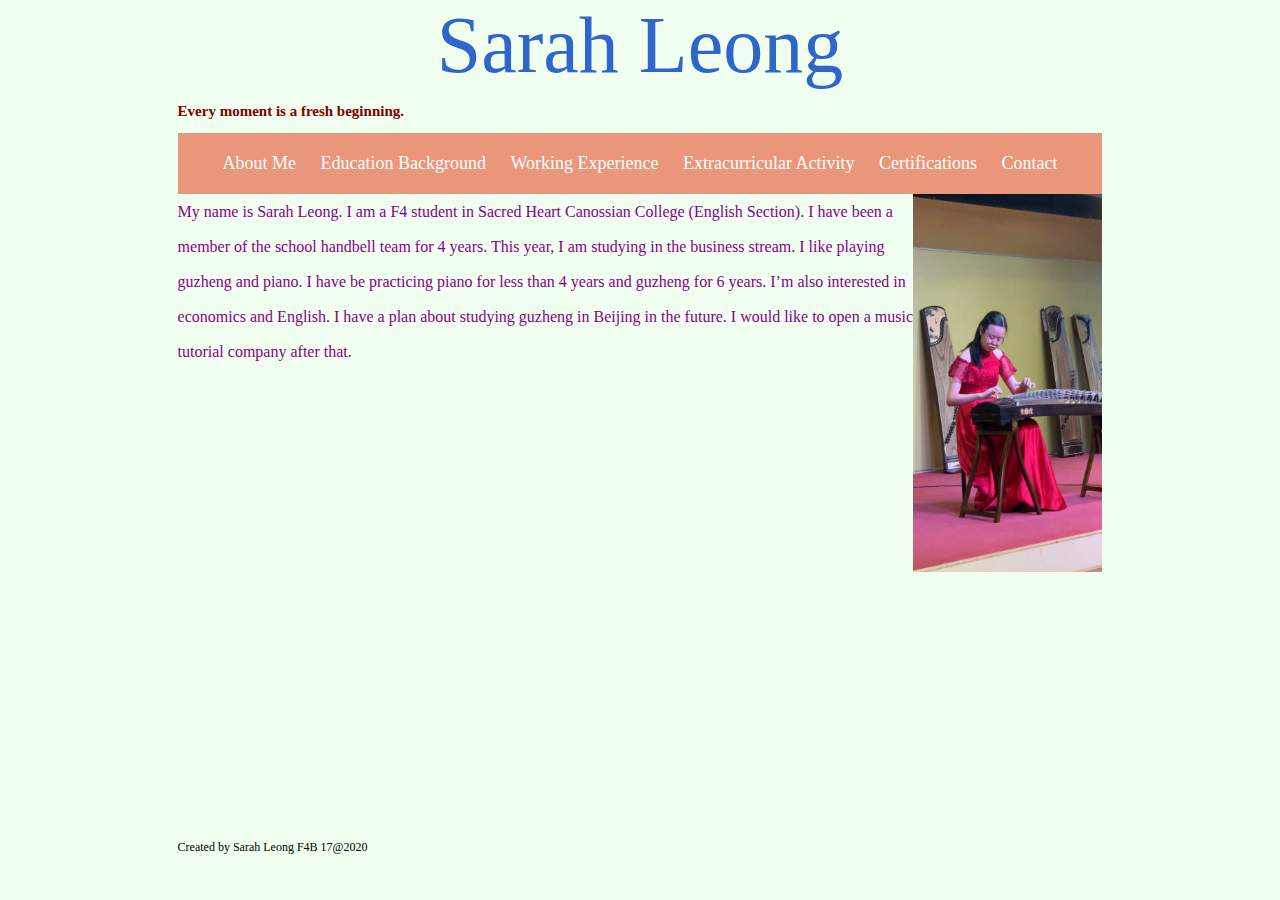
<file: index.html>
<!doctype html>
<html>
<head>
<meta charset="utf-8">
<title>About Me</title>
 <link rel="stylesheet" href="style.css">
</head>
	

<body>
	<header>Sarah Leong</header>
	<h2>Every moment is a fresh beginning.</h2>
		<nav>
		<a href="index.html">About Me</a>
		<a href="educationbackground.html">Education Background</a>
		<a href="workingexperience.html">Working Experience</a>
		<a href="extracurricularactivities.html">Extracurricular Activity</a>
		<a href="certifications.html">Certifications</a>
		<a href="contact.html">Contact</a>
	</nav>
	<article><img src="6.jpg" style="height: 10cm; width: 5cm; float: right;">My name is Sarah Leong. I am a F4 student in Sacred Heart Canossian College (English Section). I

have been a member of the school handbell team for 4 years. This year, I am studying in the business

stream. I like playing guzheng and piano. I have be practicing piano for less than 4 years and guzheng

for 6 years. I’m also interested in economics and English. I have a plan about studying guzheng in

Beijing in the future. I would like to open a music tutorial company after that.

</article>

	<footer>Created by Sarah Leong F4B 17@2020</footer>
</body>
</html>
</file>
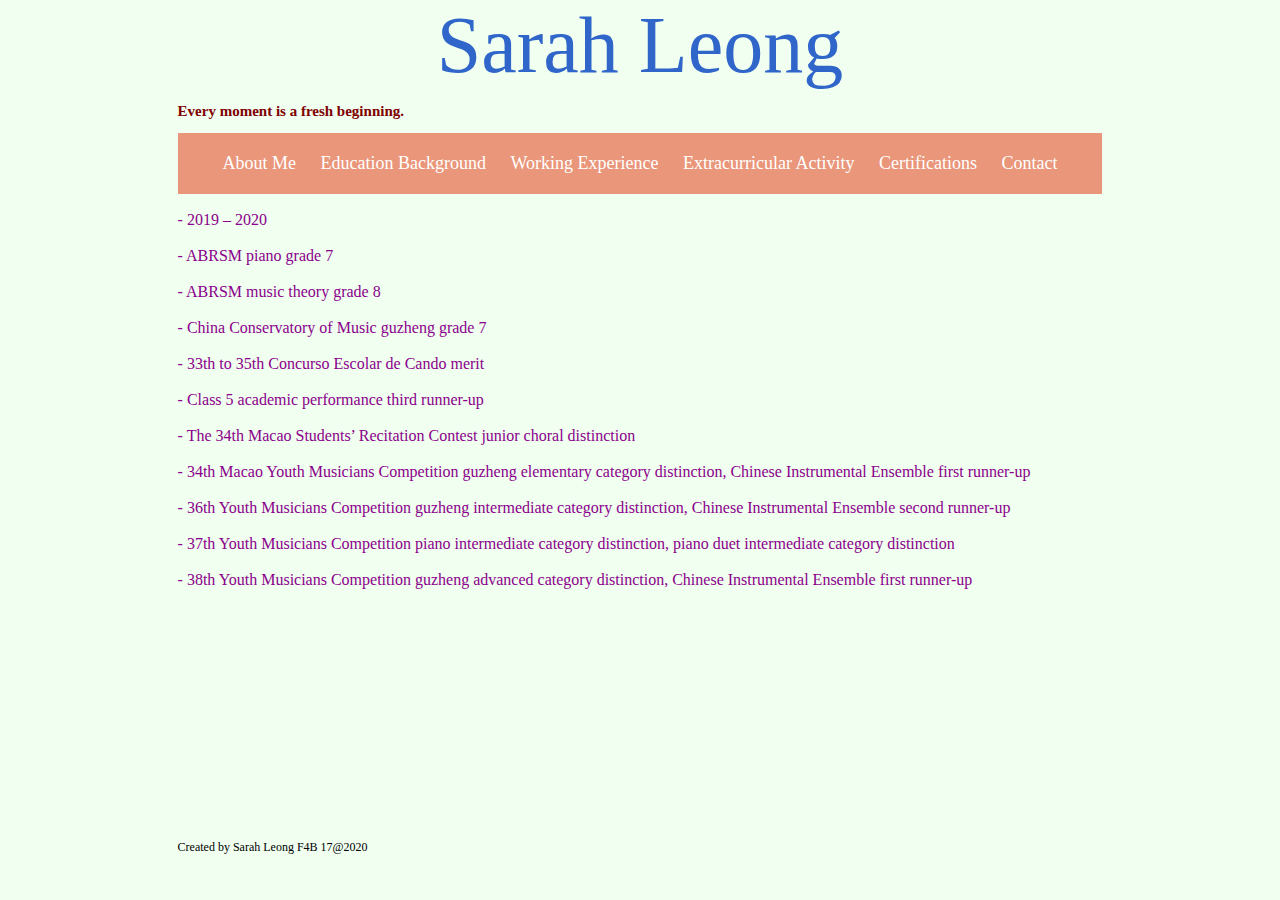
<file: certifications.html>
<!doctype html>
<html>
<head>
<meta charset="utf-8">
<title>Certifications</title>
 <link rel="stylesheet" href="style.css">
</head>
	

<body>
	<header>Sarah Leong</header>
	<h2>Every moment is a fresh beginning.</h2>
		<nav>
                        <a href="index.html">About Me</a>
                        <a href="educationbackground.html">Education Background</a>
                        <a href="workingexperience.html">Working Experience</a>
                        <a href="extracurricularactivities.html">Extracurricular Activity</a>
                        <a href="certifications.html">Certifications</a>
                        <a href="contact.html">Contact</a>
	</nav>
	<article style="line-height: 20px;"><p>- 2019 – 2020</p>

        <p>- ABRSM piano grade 7</p>
        
        <p>- ABRSM music theory grade 8</p>
        
        <p>- China Conservatory of Music guzheng grade 7</p>
        
        <p>- 33th to 35th Concurso Escolar de Cando merit</p>
        
        <p>- Class 5 academic performance third runner-up</p>
        
        <p>- The 34th Macao Students’ Recitation Contest junior choral distinction</p>
        
        <p>- 34th Macao Youth Musicians Competition guzheng elementary category distinction, Chinese
        
        Instrumental Ensemble first runner-up</p>
        
        <p>- 36th Youth Musicians Competition guzheng intermediate category distinction, Chinese Instrumental
        
        Ensemble second runner-up</p>
        
       <p> - 37th Youth Musicians Competition piano intermediate category distinction, piano duet intermediate
        
        category distinction</p>
        
        <p- 2019 school Ted-Talk distinction</p>
        
        <p>- 38th Youth Musicians Competition guzheng advanced category distinction, Chinese Instrumental
        
        Ensemble first runner-up</p>
</article>

	<footer>Created by Sarah Leong F4B 17@2020</footer>
</body>
</html>
</file>
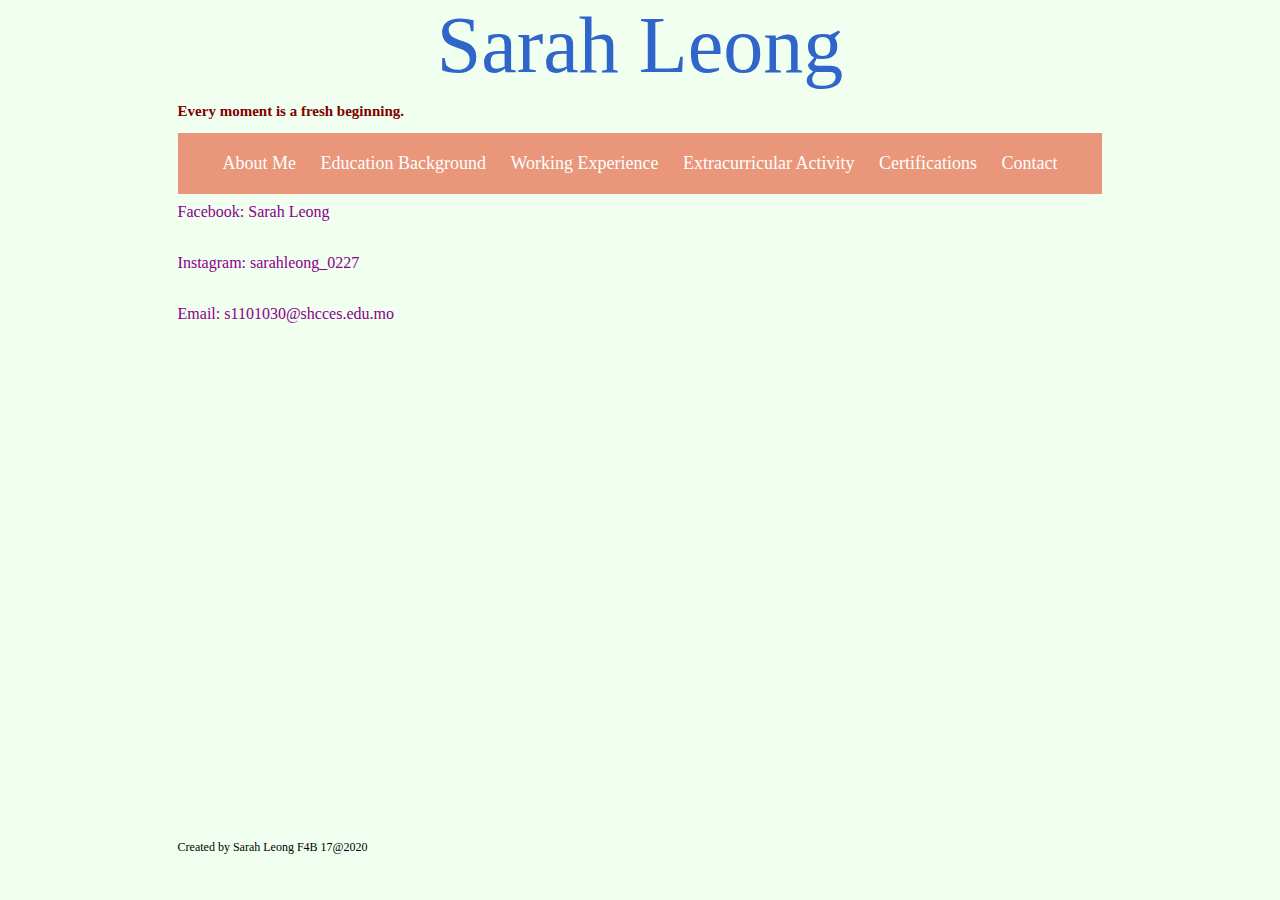
<file: contact.html>
<!doctype html>
<html>
<head>
<meta charset="utf-8">
<title>Contact</title>
 <link rel="stylesheet" href="style.css">
</head>
	

<body>
	<header>Sarah Leong</header>
	<h2>Every moment is a fresh beginning.</h2>
		<nav>
		<a href="about me.html">About Me</a>
		<a href="educationbackground.html">Education Background</a>
		<a href="working experience.html">Working Experience</a>
		<a href="extracurricular activities.html">Extracurricular Activity</a>
		<a href="certifications.html">Certifications</a>
		<a href="contact.html">Contact</a>
	</nav>
	<article>Facebook: Sarah Leong

        <p>Instagram: sarahleong_0227</p>
        <p>Email: s1101030@shcces.edu.mo</p>
</article>

	<footer>Created by Sarah Leong F4B 17@2020</footer>
</body>
</html>
</file>
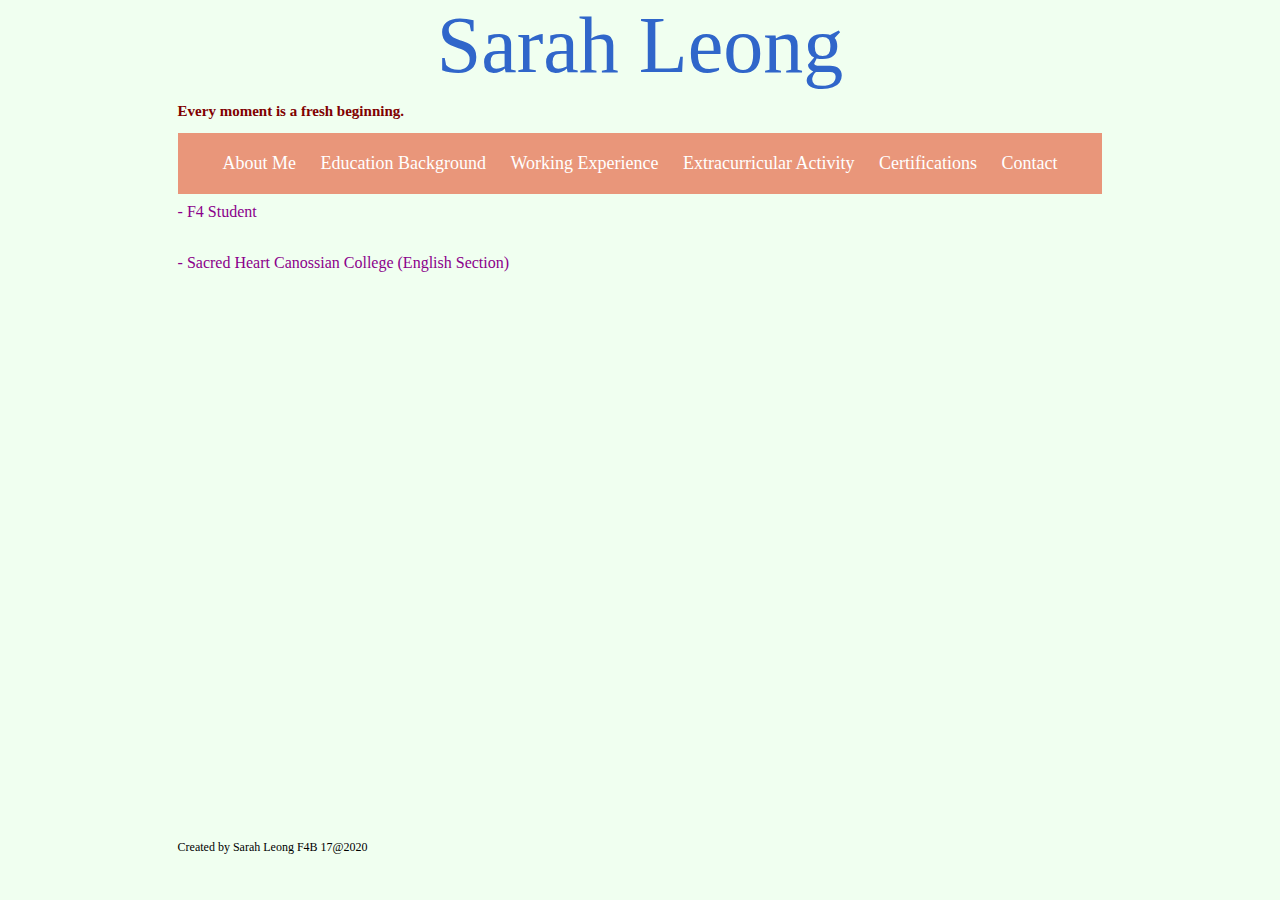
<file: educationbackground.html>
<!doctype html>
<html>
<head>
<meta charset="utf-8">
<title>Education Background</title>
 <link rel="stylesheet" href="style.css">
</head>
	

<body>
	<header>Sarah Leong</header>
	<h2>Every moment is a fresh beginning.</h2>
		<nav>
			<a href="index.html">About Me</a>
			<a href="educationbackground.html">Education Background</a>
			<a href="workingexperience.html">Working Experience</a>
			<a href="extracurricularactivities.html">Extracurricular Activity</a>
			<a href="certifications.html">Certifications</a>
			<a href="contact.html">Contact</a>
	</nav>
	<article>- F4 Student

        <p>- Sacred Heart Canossian College (English Section)</p>
</article>

	<footer>Created by Sarah Leong F4B 17@2020</footer>
</body>
</html>
</file>
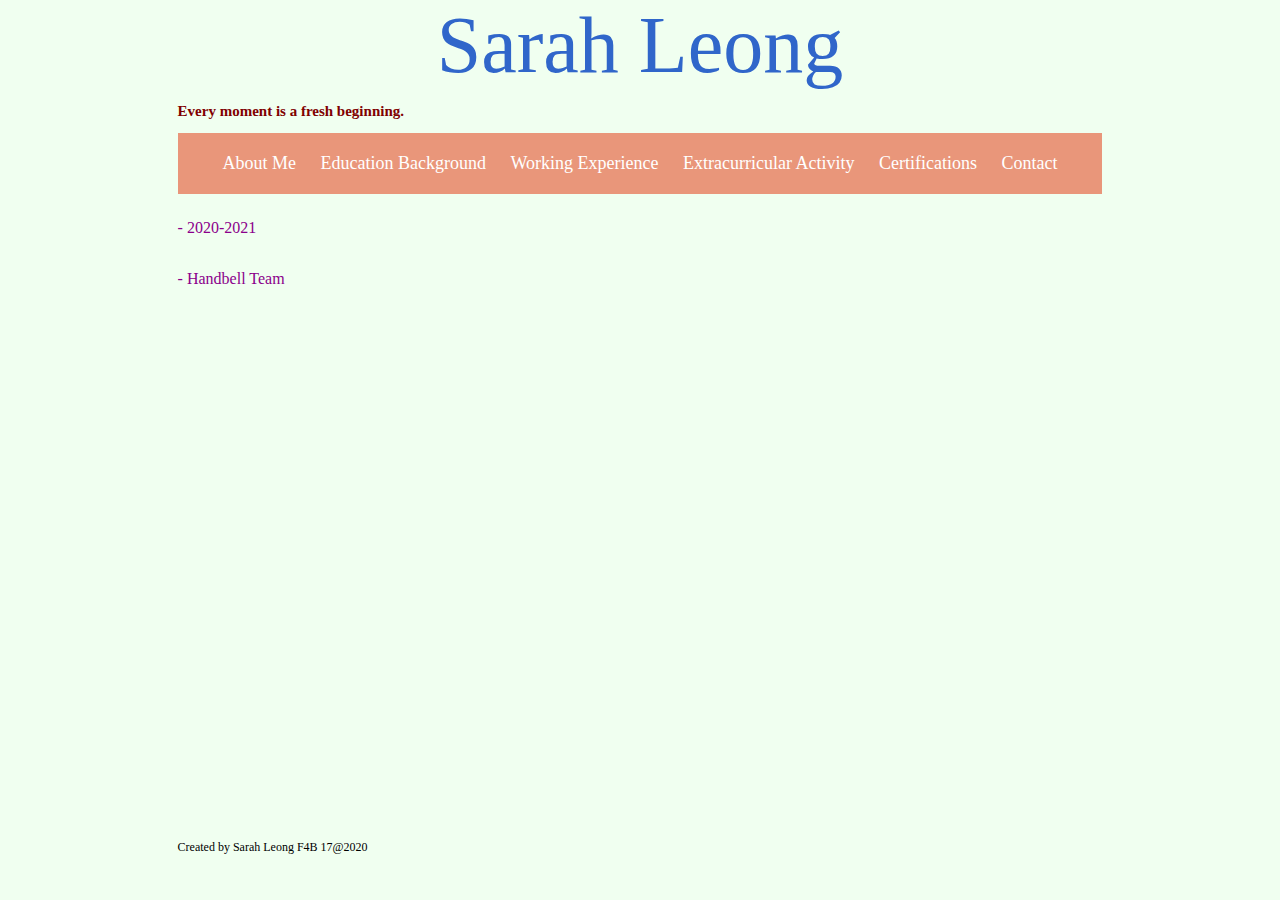
<file: extracurricularactivities.html>
<!doctype html>
<html>
<head>
<meta charset="utf-8">
<title>Extracurricular Activity</title>
 <link rel="stylesheet" href="style.css">
</head>
	

<body>
	<header>Sarah Leong</header>
	<h2>Every moment is a fresh beginning.</h2>
		<nav>
			<a href="index.html">About Me</a>
			<a href="educationbackground.html">Education Background</a>
			<a href="workingexperience.html">Working Experience</a>
			<a href="extracurricularactivities.html">Extracurricular Activity</a>
			<a href="certifications.html">Certifications</a>
			<a href="contact.html">Contact</a>
	</nav>
	<article><p>- 2020-2021</p>

        <p>- Handbell Team</p>
</article>

	<footer>Created by Sarah Leong F4B 17@2020</footer>
</body>
</html>
</file>
<file: style.css>
@charset "utf-8";
/* CSS Document */
*{
    box-sizing: border-box;
}

body,html{
    height: 100%;
    width: 85%;
	margin: auto;
	padding:0;
	font-family: Cambria, 'Hoefler Text', 'Liberation Serif', Times, 'Times New Roman', 'serif';
	background-color: honeydew;
}
header{
	text-align: center;
	font-size: 80px;
    color: rgb(48, 102, 202);
    
	
}
h2{
	font-size: 15px;
    text-align: left;
    color:maroon;
    
}

nav{
	padding: 10px;
	text-align: center;
	width: auto;
	margin:0%;
			font-size: 18px;
			font-family: "Cambria", "Hoefler Text", "Liberation Serif", "Times New Roman", "serif";
			background-color: darksalmon;
        }

article{line-height: 35px;
    color: darkmagenta;
    
}
footer{
    font-size: 12px;
    color: black;
    bottom: 5%;
    position: absolute;
    }
a {
	text-decoration:none;
	display:inline-block;
	padding: 10px;
			color:white;
			transition:500ms;
}

a:hover {
    color: white;
    background-color:darkslateblue;
	padding: 10px;
	
}
		a:visited{
			text-decoration:none;
		}
</file>
